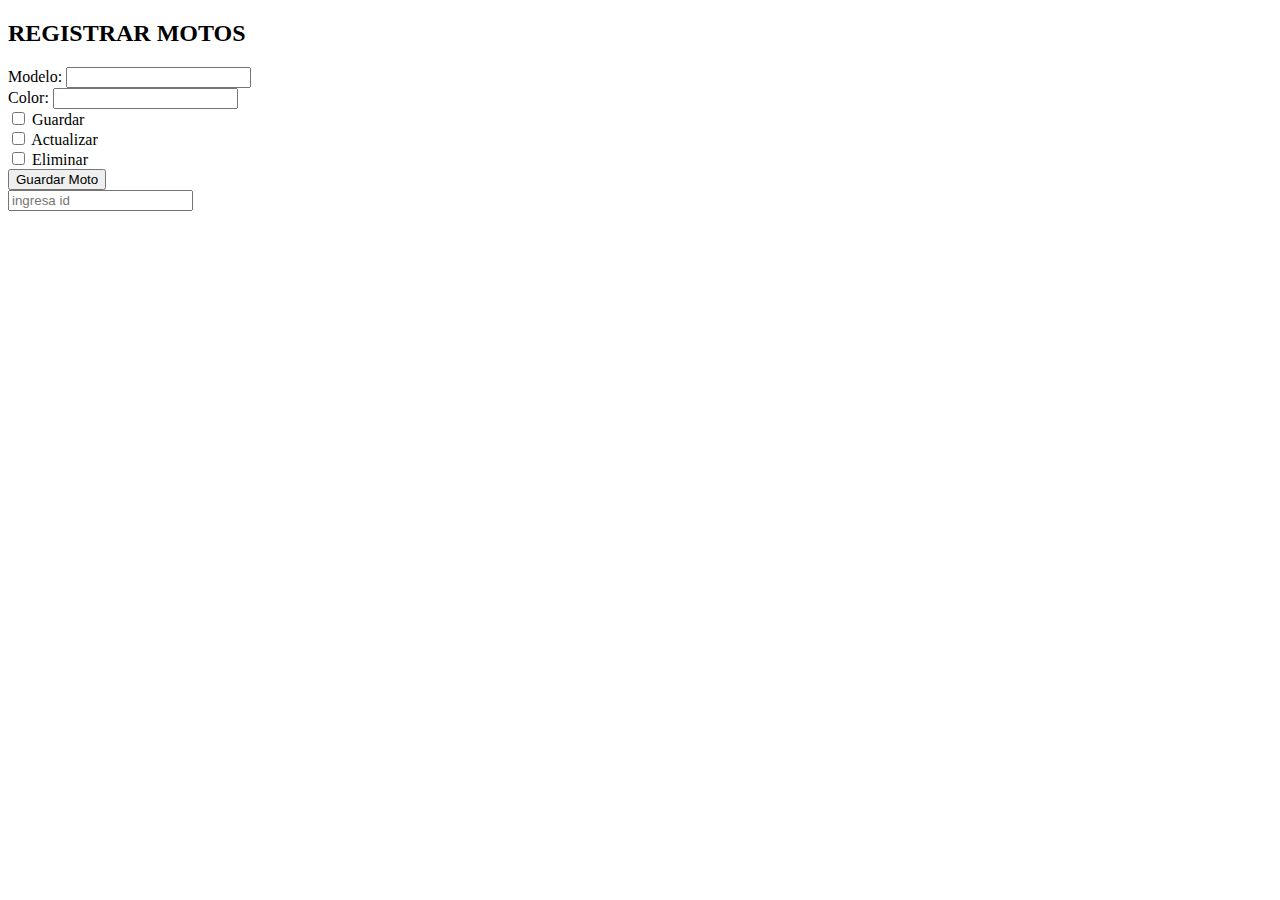
<file: Andre/vistas/index.html>
<!DOCTYPE html>
<html>
<head>
    <title>MOTOS</title>
</head>
<body>
    <h2>REGISTRAR MOTOS</h2>
    <form action="../controller/appController.php" method="POST">
        <input type="hidden" name="id" value="">

        <label for="modelo">Modelo:</label>
        <input type="text" id="modelo" name="modelo" required><br>

        <label for="color">Color:</label>
        <input type="text" id="color" name="color" required><br>

        
        
    </form>
  
            <input class="form-check-input" type="checkbox" name="guardar" id="flexSwitchCheckDefault">
            <label class="form-check-label" for="flexSwitchCheckDefault">Guardar</label>
          </div>
          <div class="form-check form-switch">
            <input class="form-check-input" type="checkbox" name="actualizar" id="flexSwitchCheckChecked">
            <label class="form-check-label" for="flexSwitchCheckChecked">Actualizar</label>
          </div>
          <div class="form-check form-switch">
            <input class="form-check-input" type="checkbox" name="eliminar" id="flexSwitchCheckChecked">
            <label class="form-check-label" for="flexSwitchCheckChecked">Eliminar</label>
          </div>
         
        <div class="col-auto">
            <input type="submit" name="guardar_moto" value="Guardar Moto">
           
        </div>
        <div class="col-auto">
        <input type="text" name="id" id="id" placeholder="ingresa id">
        </div>
      </form>
      </form>
</body>
</html>
</file>
